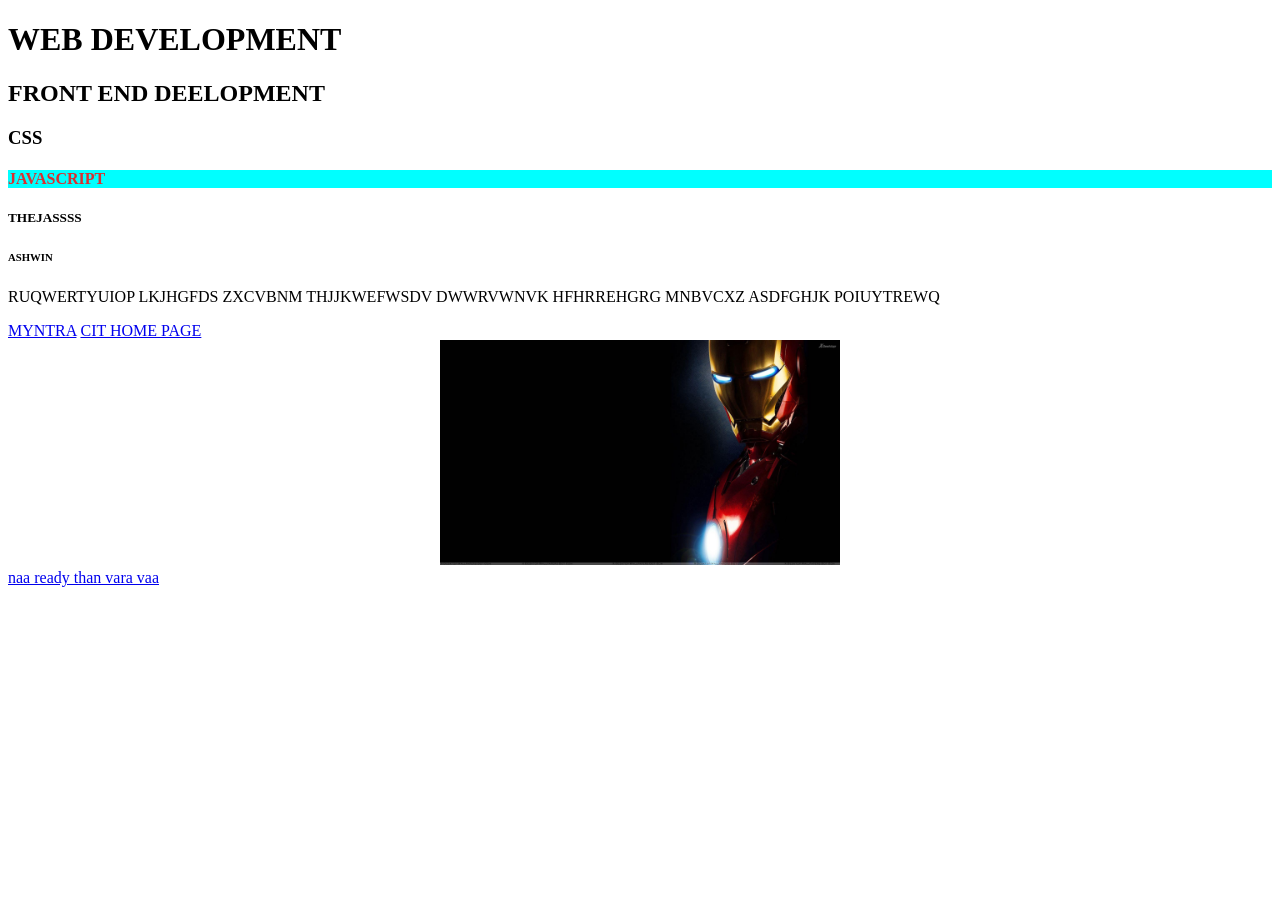
<file: index.html>
<!DOCTYPE html>
<html lang="en">
<head>
    <meta charset="UTF-8">
    <meta name="viewport" content="width=device-width, initial-scale=1.0">
    <title>THEJASHWIN</title>
    <link rel="stylesheet" href="style.css">
    <link rel="shortcut icon" href="ir.jpg" type="image/x-icon">
</head>
<body>
    <div></div>
    <H1>WEB DEVELOPMENT </H1>
    <H2>FRONT END DEELOPMENT</H2>
    <H3>CSS</H3>
    <H4 class="h4">JAVASCRIPT</H4>
    <H5>THEJASSSS</H5>
    <H6>ASHWIN</H6>
    <P>RUQWERTYUIOP 
        LKJHGFDS ZXCVBNM 
        THJJKWEFWSDV
        DWWRVWNVK
        HFHRREHGRG
        MNBVCXZ ASDFGHJK POIUYTREWQ </P>
    <a href="https://www.myntra.com/">MYNTRA</a>
    <a href="https://www.cit.edu.in/">CIT HOME PAGE</a>
    <center>
        <img src="ir.jpg"width="400">
    </center> 
    <a href="https://www.youtube.com/watch?v=3wDiqlTNlfQ&list=RD3wDiqlTNlfQ&start_radio=1">naa ready than vara vaa</a>
    
 </body>
</html>
</file>
<file: style.css>
.h4{
            color: #da2f2f;
            background-color: aqua;
            border: none;

        }
</file>
